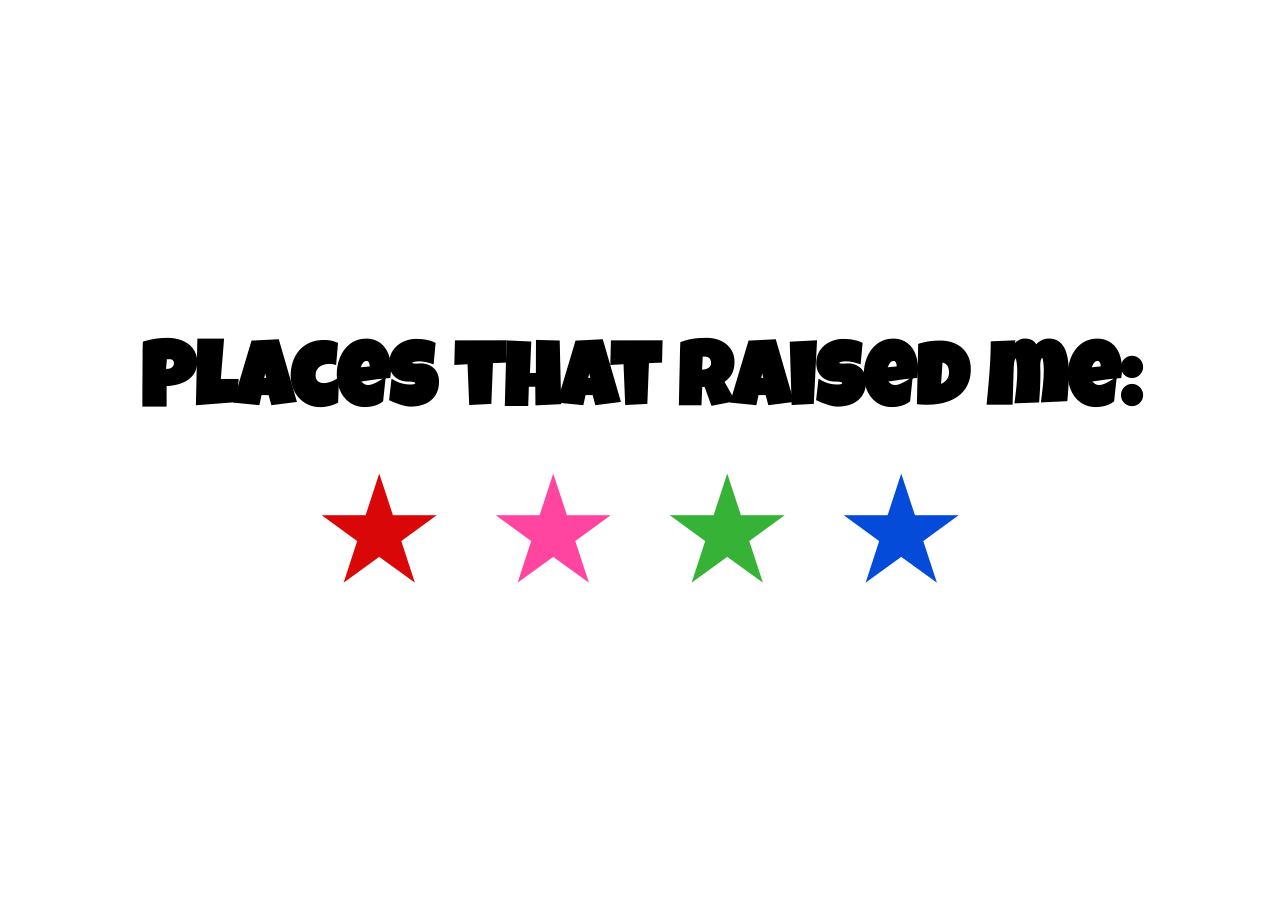
<file: index.html>
<head>
<meta charset="UTF-8">
<title>Stars Page</title>

<link href="https://fonts.googleapis.com/css2?family=Luckiest+Guy&display=swap" rel="stylesheet">
<link rel="stylesheet" href="styles.css">

</head>
<style>
 
 

body{
    margin:0;
    height:100vh;
    display:flex;
    justify-content:center;
    align-items:center;
    background:white;
    font-family:Arial, sans-serif;
}

.star-row{
    display:flex;
    gap:40px;
}

.star{
    font-size:150px;
    cursor:pointer;
}

.star1{ color:#D90707; }
.star2{ color:#FF459F; }
.star3{ color:#36B237; }
.star4{ color:#044BD9; }

</style>
</head>

<body>
   <div class="container">
    <h1>Places that raised me:</h1>

    <div class="star-row">
        <a href="cheerzone.html" class="star star1">★</a>
        <a href="centre-dynamic.html" class="star star2">★</a>
        <a href="carolina-magic.html" class="star star3">★</a>
        <a href="greensboro.html" class="star star4">★</a>
    </div>
</div>

</body>
</html>
</file>
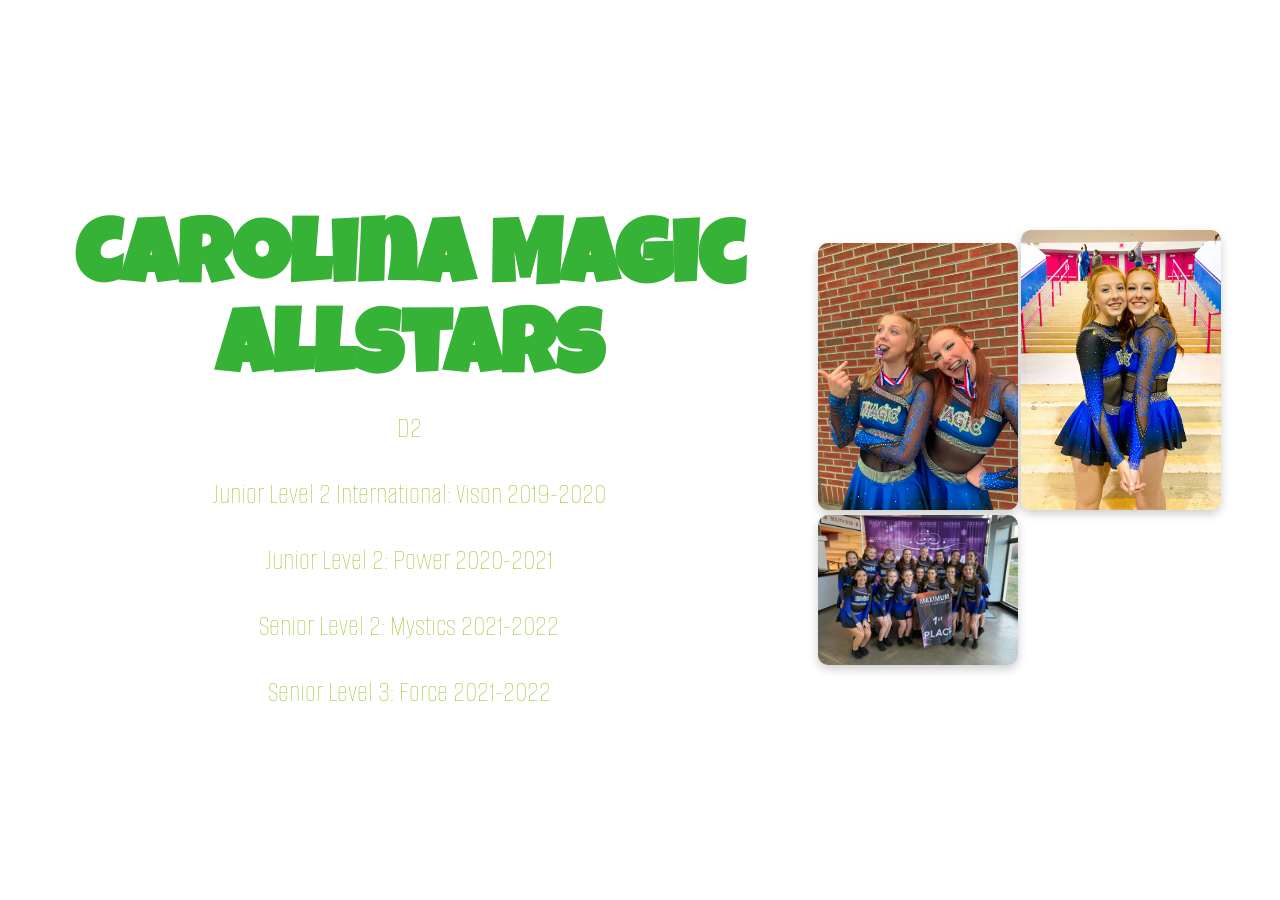
<file: carolina-magic.html>
<!DOCTYPE html>
<html lang="en">
<head>
<meta charset="UTF-8">
<title>Carolina Magic Allstars</title>

<!-- Google Fonts -->
<link href="https://fonts.googleapis.com/css2?family=Luckiest+Guy&display=swap" rel="stylesheet">
<link href="https://fonts.googleapis.com/css2?family=Alumni+Sans+Pinstripe&display=swap" rel="stylesheet">

<link rel="stylesheet" href="styles.css">
</head>

<body>

<div class="container">
    <h1 class="star3">Carolina Magic Allstars</h1>
    <p class="subheading3">D2</p>
    <p class="subheading3">Junior Level 2 International: Vison 2019-2020</p>
    <p class="subheading3">Junior Level 2: Power 2020-2021</p>
    <p class="subheading3">Senior Level 2: Mystics 2021-2022</p>
    <p class="subheading3">Senior Level 3: Force 2021-2022</p>
</div>

<div class="photo-gallery">
    <img src="photo-gallery/cma1.JPG" alt="Carolina Magic Team Photo 1">
    <img src="photo-gallery/cma2.jpg" alt="Carolina Magic Team Photo 2">
    <img src="photo-gallery/IMG_8334.JPG" alt="Carolina Magic Team Photo 3">
    </div>
<audio id="carolina-magic-audio" src="photo-gallery/Carolina Magic Power 2020-2021.mp3" autoplay loop></audio>
</body>
</html>
</file>
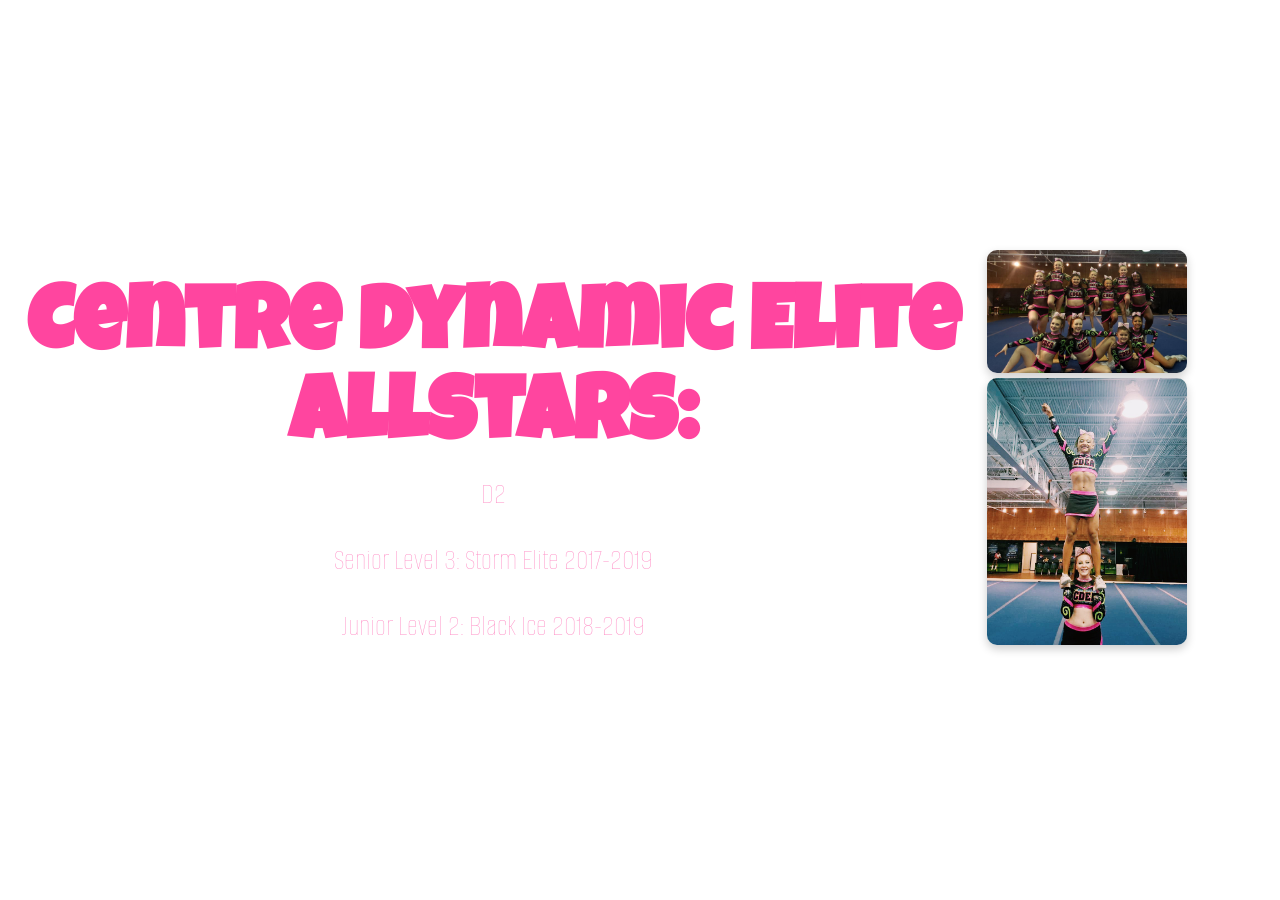
<file: centre-dynamic.html>
<!DOCTYPE html>
<html lang="en">
<head>
<meta charset="UTF-8">
<title>Centre Dynamic Elite Allstars</title>

<!-- Google Fonts -->
<link href="https://fonts.googleapis.com/css2?family=Luckiest+Guy&display=swap" rel="stylesheet">
<link href="https://fonts.googleapis.com/css2?family=Alumni+Sans+Pinstripe&display=swap" rel="stylesheet">

<link rel="stylesheet" href="styles.css">
</head>

<body>

<div class="container">
    <h1 class="star2">Centre Dynamic Elite Allstars:</h1>
    <p class="subheading2">D2</p>
    <p class="subheading2">Senior Level 3: Storm Elite 2017-2019</p>
    <p class="subheading2">Junior Level 2: Black Ice 2018-2019</p>
   
</div>
<div class="photo-gallery">
    <img src="photo-gallery/cdea1.JPG" alt="Centre Dynamic Team Photo 1">
    <img src="photo-gallery/cdea2.JPG" alt="Centre Dynamic Team Photo 2">
    </div>
</body>
</html>
</file>
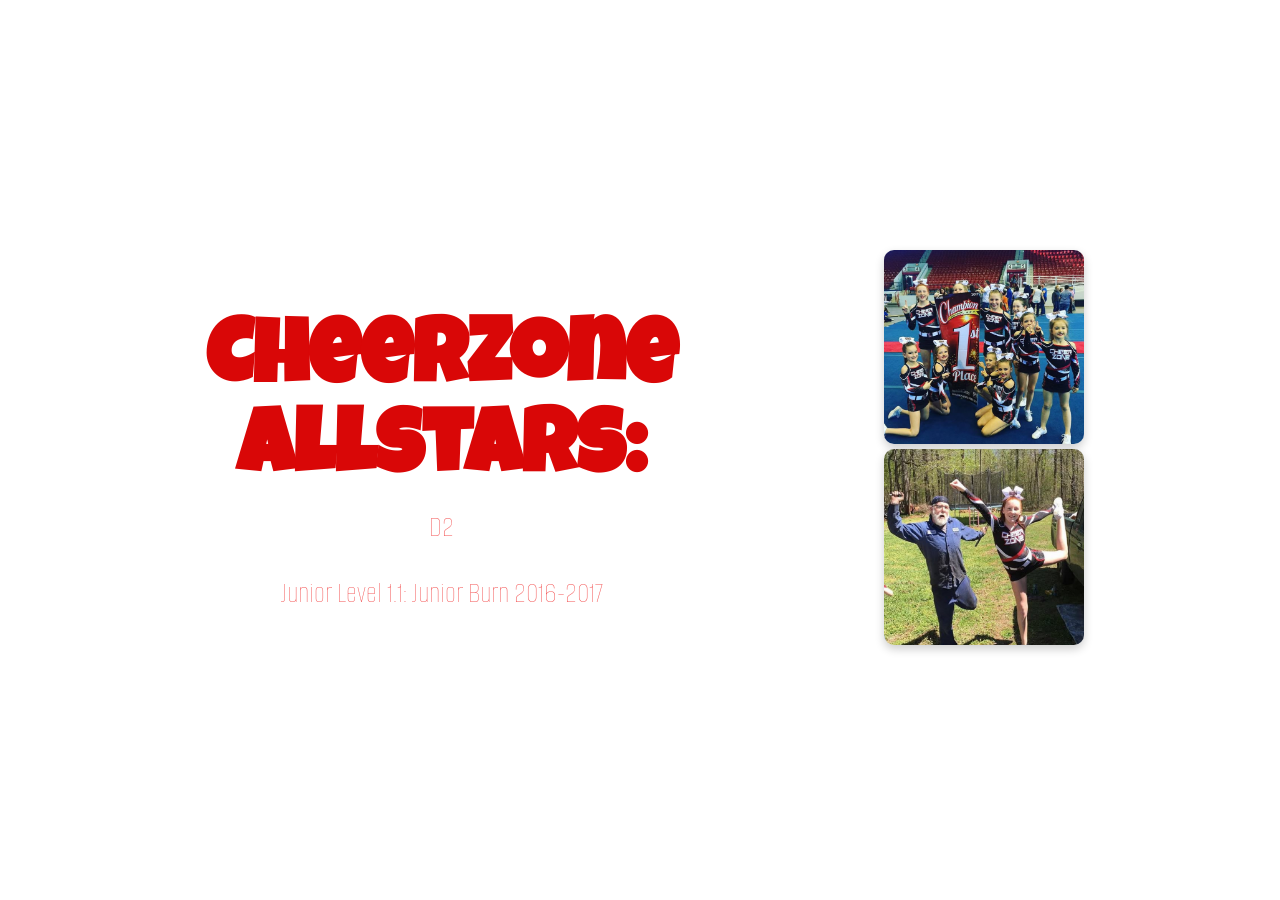
<file: cheerzone.html>
<!DOCTYPE html>
<html lang="en">
<head>
<meta charset="UTF-8">
<title>CheerZone Allstars</title>

<!-- Google Fonts -->
<link href="https://fonts.googleapis.com/css2?family=Luckiest+Guy&display=swap" rel="stylesheet">
<link href="https://fonts.googleapis.com/css2?family=Alumni+Sans+Pinstripe&display=swap" rel="stylesheet">

<link rel="stylesheet" href="styles.css">
</head>

<body>

<div class="container">
    <h1 class="star1">CheerZone Allstars:</h1>
    <p class="subheading1">D2</p>
    <p class="subheading1">Junior Level 1.1: Junior Burn 2016-2017</p>
   
</div>

<div class="photo-gallery">
    <img src="photo-gallery/cz1.jpg" alt="CheerZone Team Photo 1">
    <img src="photo-gallery/cz2.jpg" alt="CheerZone Team Photo 2">
 
</div>
</body>
</html>
</file>
<file: styles.css>
/* Center everything */
body{
    margin:0;
    height:100vh;
    display:flex;
    justify-content:center;
    align-items:center;
    background:white;
    font-family: "Luckiest Guy", cursive;
}

.container{
    display:flex;
    flex-direction: column;
    align-items: center;
}

/* Headings (title) font and spacing */
h1{
    font-family: "Luckiest Guy", cursive;
    font-size:90px;
    text-align:center;
    margin-bottom:10px;
}

/* Subheading font and spacing */
p{
    font-family: "Alumni Sans Pinstripe", sans-serif;
    font-size:30px;
    text-align:center;
    margin-top:0;
}

/* Heading colors matching each star */
.star1 { color:#D90707; }       /* CheerZone */
.star2 { color:#FF459F; }       /* Centre Dynamic */
.star3 { color:#36B237; }       /* Carolina Magic */
.star4 { color:#044BD9; }       /* Greensboro */

/* Subheading colors matching each page */
.subheading1 { color:#F24949; }
.subheading2 { color:#FF8AC3; }
.subheading3 { color:#84BD01; }
.subheading4 { color:#0460D9; }

.star-row{
    display:flex;
    gap:80px;
}

.star{
    font-size:150px;
    cursor:pointer;
    display:inline-block;
    transition: transform 0.3s ease, text-shadow 0.3s ease;
}

/* Hover effect */

.star:hover{
    animation: spin 0.8s linear;
    transform: scale(1.2);
}

/* Glow colors */

.star1:hover{
    text-shadow: 0 0 20px #D90707;
}

.star2:hover{
    text-shadow: 0 0 20px #FF459F;
}

.star3:hover{
    text-shadow: 0 0 20px #36B237;
}

.star4:hover{
    text-shadow: 0 0 20px #044BD9;
}

/* Spin animation */

@keyframes spin{
    from{
        transform: rotate(0deg);
    }
    to{
        transform: rotate(360deg);
    }
}

/* Star colors */

.star1{ color:#D90707; }
.star2{ color:#FF459F; }
.star3{ color:#36B237; }
.star4{ color:#044BD9; }

.star{
    font-size:150px;
    cursor:pointer;
    display:inline-block;
    transition: transform 0.3s ease, text-shadow 0.3s ease;
    text-decoration: none;
}

.photo-gallery img {
    max-width: 200px;  /* smaller width */
    height: auto;       /* keep aspect ratio */
    border-radius: 10px;
    box-shadow: 0 4px 10px rgba(0,0,0,0.2);
}
</file>
